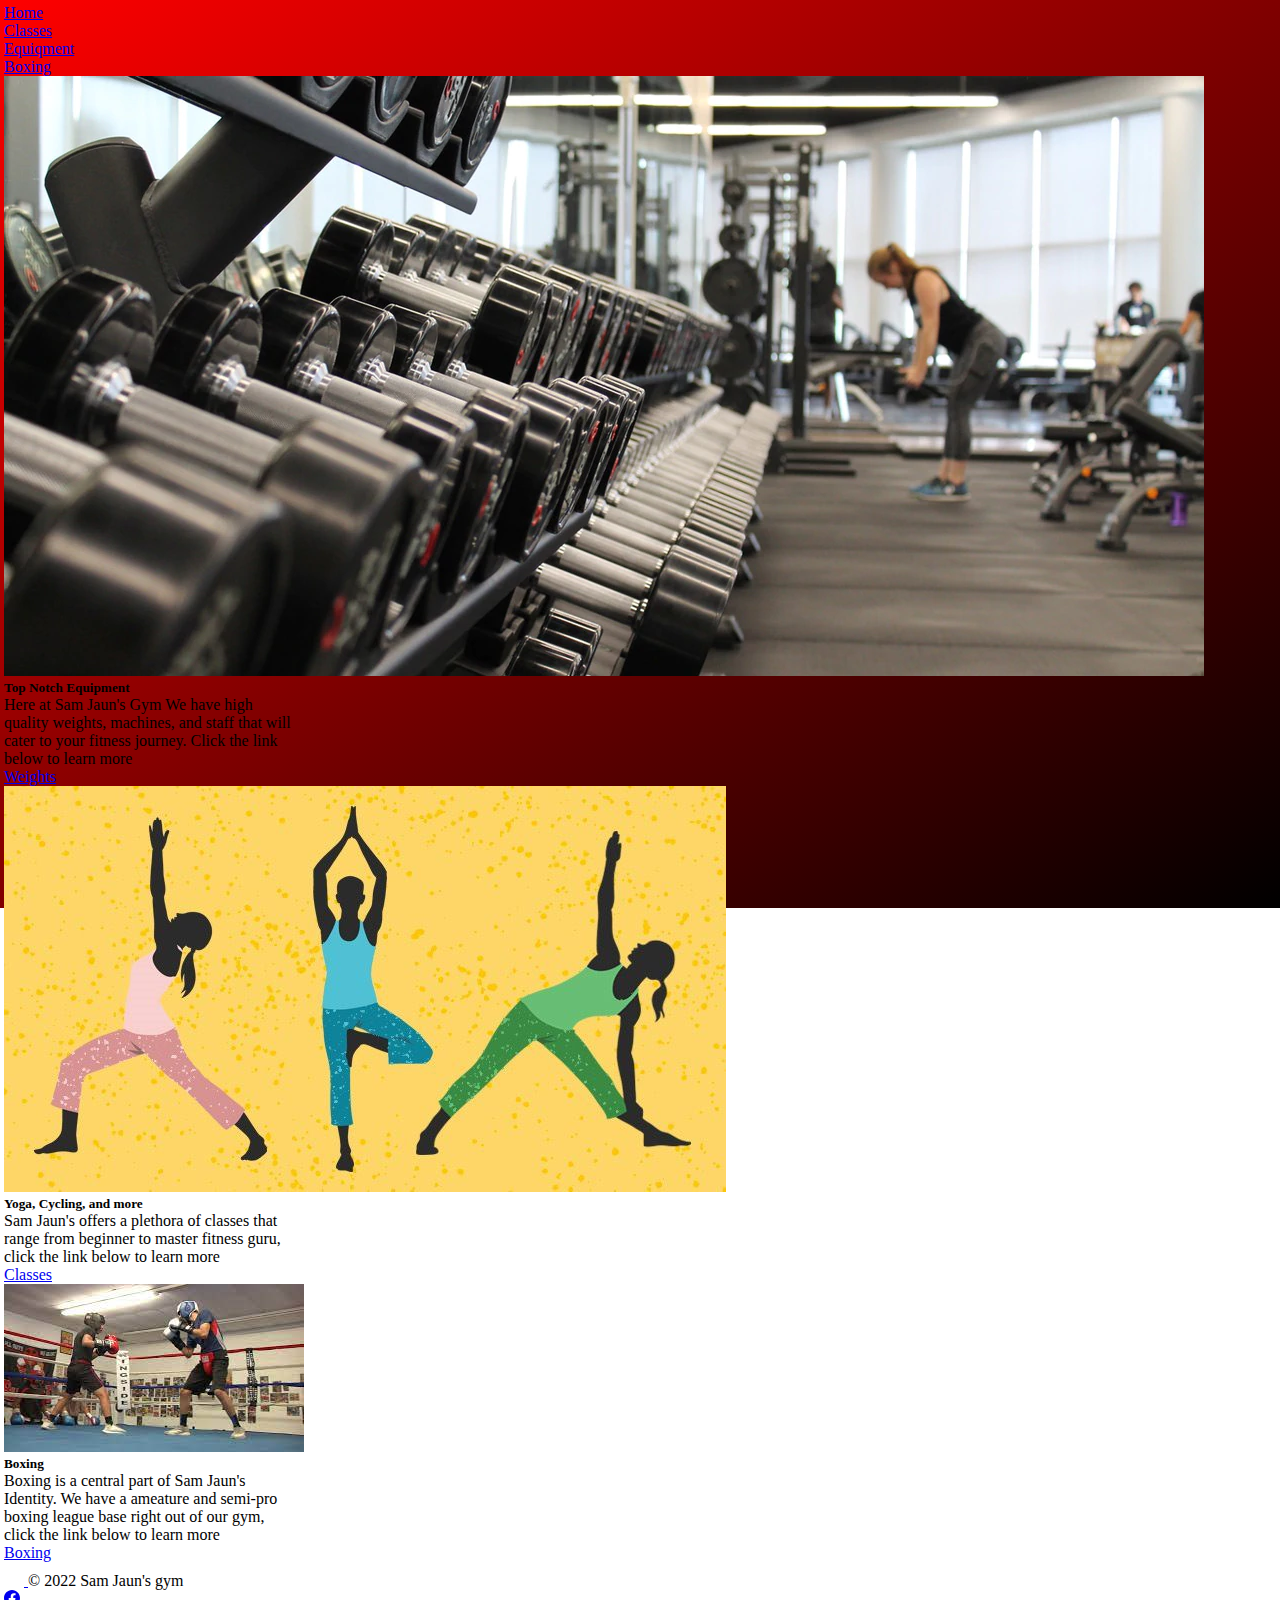
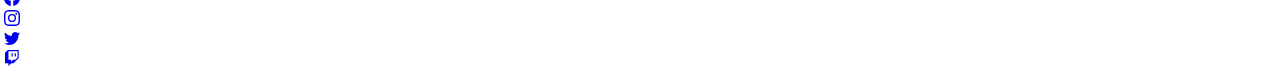
<file: index.html>
<!DOCTYPE html>
<html lang="en">
<head>
    <meta charset="UTF-8">
    <meta http-equiv="X-UA-Compatible" content="IE=edge">
    <meta name="viewport" content="width=device-width, initial-scale=1.0">
    <link href="https://cdn.jsdelivr.net/npm/bootstrap@5.1.3/dist/css/bootstrap.min.css" rel="stylesheet" integrity="sha384-1BmE4kWBq78iYhFldvKuhfTAU6auU8tT94WrHftjDbrCEXSU1oBoqyl2QvZ6jIW3" crossorigin="anonymous">
    <link rel="stylesheet" href="style.css">
    <title>Sam Jaun's Gym</title>
</head>
<body>

    <!-- NAV -->
    <ul class="navbar navbar-dark bg-dark">
        <li class="nav-item " >
          <a class="nav-link" aria-current="page" href="index.html">Home</a>
        </li>
        <li class="nav-item">
          <a class="nav-link" href="classes.html">Classes</a>
        </li>
        <li class="nav-item">
          <a class="nav-link" href="weights.html">Equiqment</a>
        </li>
        <li class="nav-item">
          <a class="nav-link"  href="box.html"> Boxing</a>
        </li>
      </ul>
  <!-- NAV -->
  <!-- CARDS -->
  <div class="row">
    <div class="col">
  <div class="card" style="width: 18rem;">
    <img src="weights.jpg" class="card-img-top" alt="...">
    <div class="card-body">
      <h5 class="card-title">Top Notch Equipment</h5>
      <p class="card-text">Here at Sam Jaun's Gym We have high quality weights, machines, and staff that will cater to your fitness journey. Click the link below to learn more</p>
      <a href="weights.html" class="btn btn-primary">Weights</a>
    </div>
  </div>
</div>
<div class="col">
  <div class="card" style="width: 18rem;">
    <img src="yoga.jpg" class="card-img-top" alt="...">
    <div class="card-body">
      <h5 class="card-title">Yoga, Cycling, and more</h5>
      <p class="card-text">Sam Jaun's offers a plethora of classes that range from beginner to master fitness guru, click the link below to learn more</p>
      <a href="classes.html" class="btn btn-primary">Classes</a>
    </div>
  </div>
</div>
<div class="col">
  <div class="card" style="width: 18rem;">
    <img src="boxingclass.jpg" class="card-img-top" alt="...">
    <div class="card-body">
      <h5 class="card-title">Boxing</h5>
      <p class="card-text">Boxing is a central part of Sam Jaun's Identity. We have a ameature and semi-pro boxing league base right out of our gym, click the link below to learn more </p>
      <a href="box.html" class="btn btn-primary">Boxing</a>
    </div>
  </div>
  </div>
  </div>
  <!-- CARDS -->
 <!-- FOOTER -->
  <footer id= "footer" class="d-flex flex-wrap justify-content-between align-items-center py-3 my-4 border-top">
    <div class="col-md-4 d-flex align-items-center">
      <a href="/" class="mb-3 me-2 mb-md-0 text-bold text-decoration-none lh-1">
        <svg class="bi" width="20" height="24"><use xlink:href="#bootstrap"></use></svg>
      </a>
      <span class="text-light">© 2022 Sam Jaun's gym</span>
    </div>

    <ul class="nav col-md-4 justify-content-end list-unstyled d-flex">
      <li class="ms-3"><a class="text-muted" href="#"><svg xmlns="http://www.w3.org/2000/svg" width="16" height="16" fill="currentColor" class="bi bi-facebook" viewBox="0 0 16 16">
        <path d="M16 8.049c0-4.446-3.582-8.05-8-8.05C3.58 0-.002 3.603-.002 8.05c0 4.017 2.926 7.347 6.75 7.951v-5.625h-2.03V8.05H6.75V6.275c0-2.017 1.195-3.131 3.022-3.131.876 0 1.791.157 1.791.157v1.98h-1.009c-.993 0-1.303.621-1.303 1.258v1.51h2.218l-.354 2.326H9.25V16c3.824-.604 6.75-3.934 6.75-7.951z"/>
      </svg></a></li>
      <li class="ms-3"><a class="text-muted" href="#"><svg xmlns="http://www.w3.org/2000/svg" width="16" height="16" fill="currentColor" class="bi bi-instagram" viewBox="0 0 16 16">
        <path d="M8 0C5.829 0 5.556.01 4.703.048 3.85.088 3.269.222 2.76.42a3.917 3.917 0 0 0-1.417.923A3.927 3.927 0 0 0 .42 2.76C.222 3.268.087 3.85.048 4.7.01 5.555 0 5.827 0 8.001c0 2.172.01 2.444.048 3.297.04.852.174 1.433.372 1.942.205.526.478.972.923 1.417.444.445.89.719 1.416.923.51.198 1.09.333 1.942.372C5.555 15.99 5.827 16 8 16s2.444-.01 3.298-.048c.851-.04 1.434-.174 1.943-.372a3.916 3.916 0 0 0 1.416-.923c.445-.445.718-.891.923-1.417.197-.509.332-1.09.372-1.942C15.99 10.445 16 10.173 16 8s-.01-2.445-.048-3.299c-.04-.851-.175-1.433-.372-1.941a3.926 3.926 0 0 0-.923-1.417A3.911 3.911 0 0 0 13.24.42c-.51-.198-1.092-.333-1.943-.372C10.443.01 10.172 0 7.998 0h.003zm-.717 1.442h.718c2.136 0 2.389.007 3.232.046.78.035 1.204.166 1.486.275.373.145.64.319.92.599.28.28.453.546.598.92.11.281.24.705.275 1.485.039.843.047 1.096.047 3.231s-.008 2.389-.047 3.232c-.035.78-.166 1.203-.275 1.485a2.47 2.47 0 0 1-.599.919c-.28.28-.546.453-.92.598-.28.11-.704.24-1.485.276-.843.038-1.096.047-3.232.047s-2.39-.009-3.233-.047c-.78-.036-1.203-.166-1.485-.276a2.478 2.478 0 0 1-.92-.598 2.48 2.48 0 0 1-.6-.92c-.109-.281-.24-.705-.275-1.485-.038-.843-.046-1.096-.046-3.233 0-2.136.008-2.388.046-3.231.036-.78.166-1.204.276-1.486.145-.373.319-.64.599-.92.28-.28.546-.453.92-.598.282-.11.705-.24 1.485-.276.738-.034 1.024-.044 2.515-.045v.002zm4.988 1.328a.96.96 0 1 0 0 1.92.96.96 0 0 0 0-1.92zm-4.27 1.122a4.109 4.109 0 1 0 0 8.217 4.109 4.109 0 0 0 0-8.217zm0 1.441a2.667 2.667 0 1 1 0 5.334 2.667 2.667 0 0 1 0-5.334z"/>
      </svg></a></li>
      <li class="ms-3"><a class="text-muted" href="#"><svg xmlns="http://www.w3.org/2000/svg" width="16" height="16" fill="currentColor" class="bi bi-twitter" viewBox="0 0 16 16">
        <path d="M5.026 15c6.038 0 9.341-5.003 9.341-9.334 0-.14 0-.282-.006-.422A6.685 6.685 0 0 0 16 3.542a6.658 6.658 0 0 1-1.889.518 3.301 3.301 0 0 0 1.447-1.817 6.533 6.533 0 0 1-2.087.793A3.286 3.286 0 0 0 7.875 6.03a9.325 9.325 0 0 1-6.767-3.429 3.289 3.289 0 0 0 1.018 4.382A3.323 3.323 0 0 1 .64 6.575v.045a3.288 3.288 0 0 0 2.632 3.218 3.203 3.203 0 0 1-.865.115 3.23 3.23 0 0 1-.614-.057 3.283 3.283 0 0 0 3.067 2.277A6.588 6.588 0 0 1 .78 13.58a6.32 6.32 0 0 1-.78-.045A9.344 9.344 0 0 0 5.026 15z"/>
      </svg></use></svg></a></li>
      <li class="ms-3"><a class="text-muted" href="#"><svg xmlns="http://www.w3.org/2000/svg" width="16" height="16" fill="currentColor" class="bi bi-twitch" viewBox="0 0 16 16">
        <path d="M3.857 0 1 2.857v10.286h3.429V16l2.857-2.857H9.57L14.714 8V0H3.857zm9.714 7.429-2.285 2.285H9l-2 2v-2H4.429V1.143h9.142v6.286z"/>
        <path d="M11.857 3.143h-1.143V6.57h1.143V3.143zm-3.143 0H7.571V6.57h1.143V3.143z"/>
      </svg></a></li>
    </ul>
  </footer>
  <!-- FOOTER -->
</body>
</html>
</file>
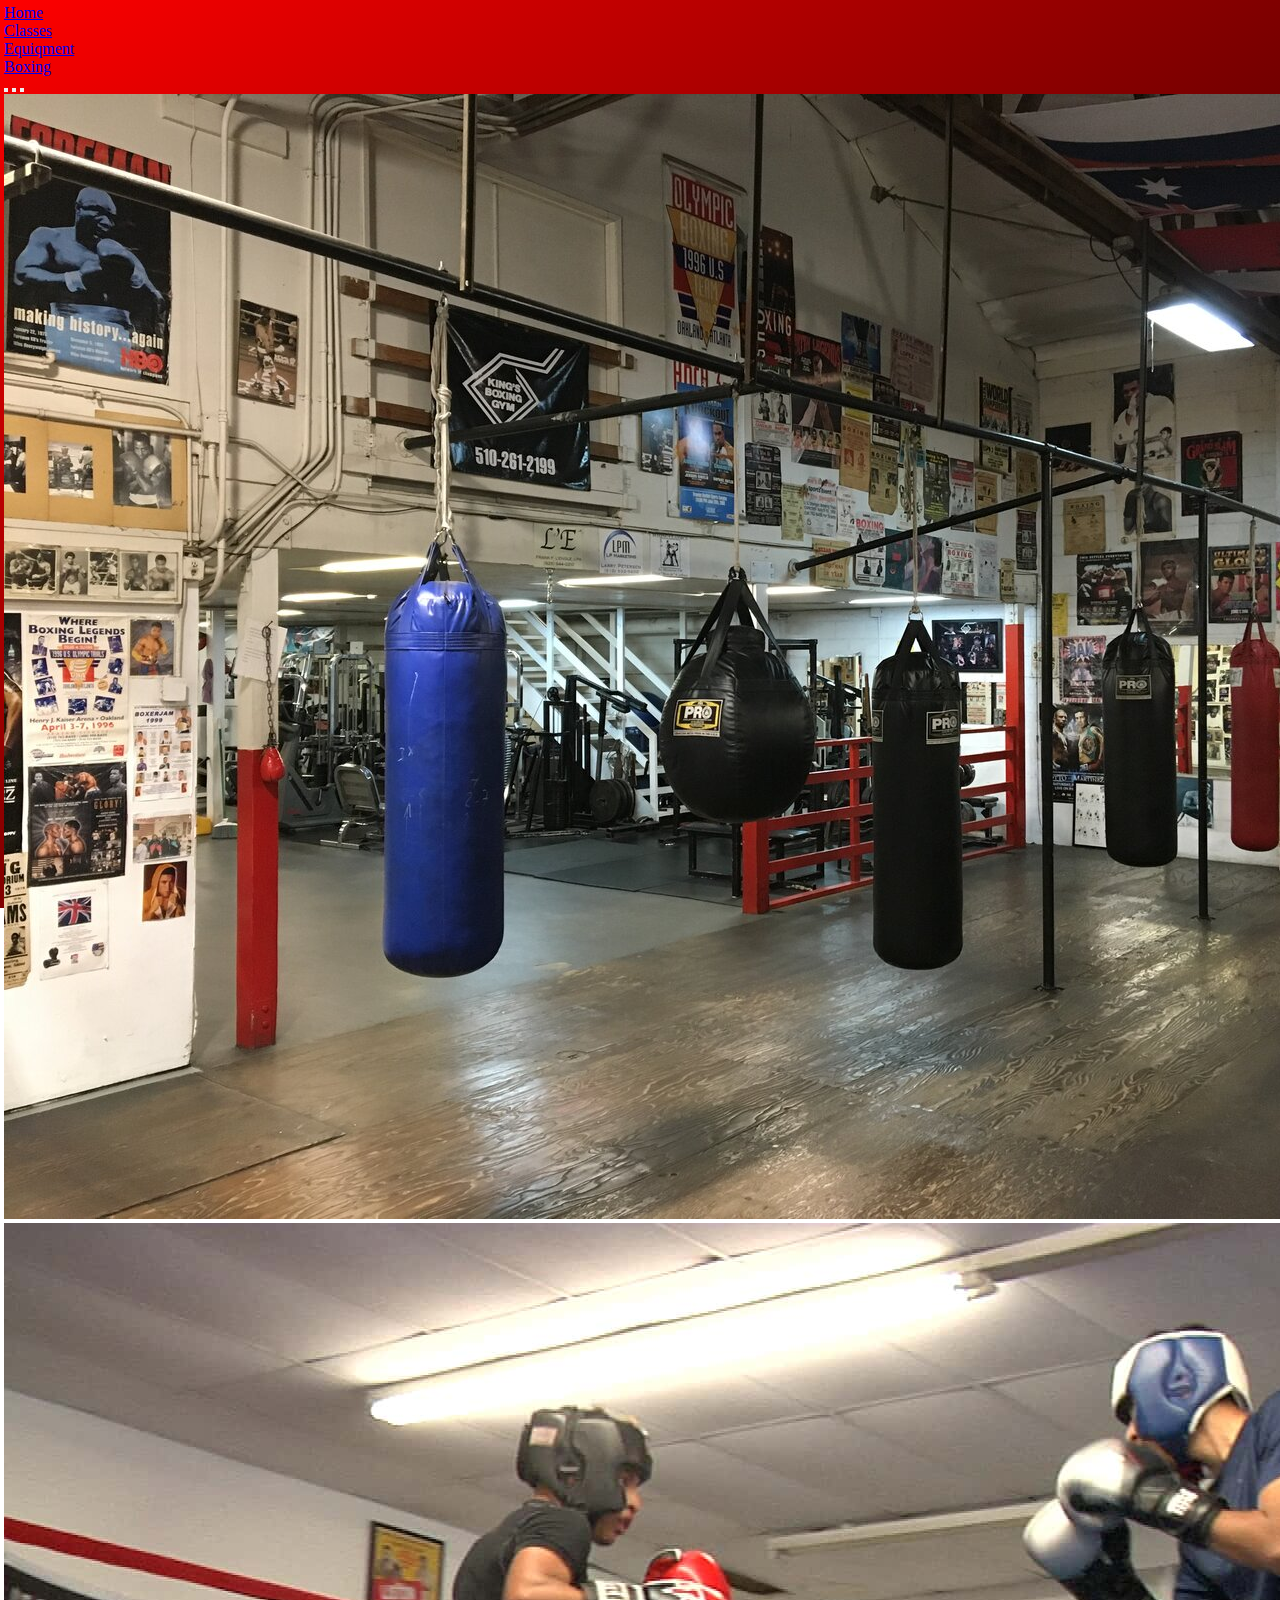
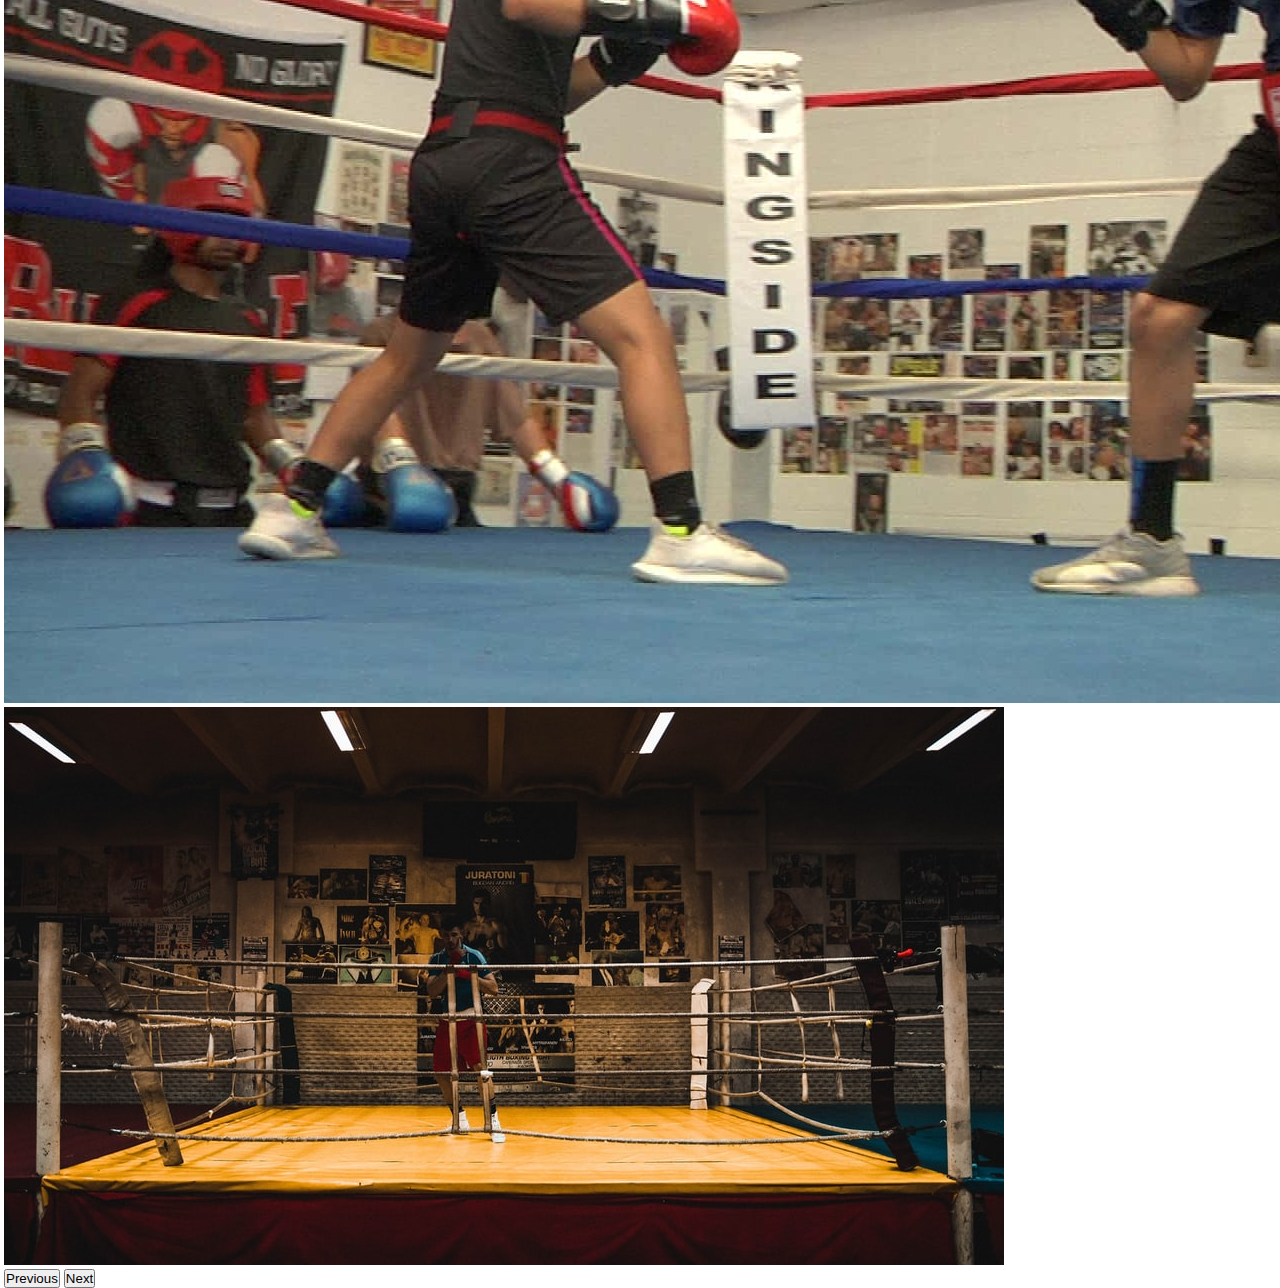
<file: box.html>
<!DOCTYPE html>
<html lang="en">
<head>
    <meta charset="UTF-8">
    <meta http-equiv="X-UA-Compatible" content="IE=edge">
    <meta name="viewport" content="width=device-width, initial-scale=1.0">
    <link href="https://cdn.jsdelivr.net/npm/bootstrap@5.1.3/dist/css/bootstrap.min.css" rel="stylesheet" integrity="sha384-1BmE4kWBq78iYhFldvKuhfTAU6auU8tT94WrHftjDbrCEXSU1oBoqyl2QvZ6jIW3" crossorigin="anonymous">
    <link rel="stylesheet" href="style.css">
    <title>Boxing</title>
</head>
<body $gradient: linear-gradient(180deg, rgba($dark, .15), rgba($red, 0));
>
    <!-- NAV -->
    <ul class="navbar navbar-dark bg-dark">
      <li class="nav-item " >
        <a class="nav-link" aria-current="page" href="index.html">Home</a>
      </li>
      <li class="nav-item">
        <a class="nav-link" href="classes.html">Classes</a>
      </li>
      <li class="nav-item">
        <a class="nav-link" href="weights.html">Equiqment</a>
      </li>
      <li class="nav-item">
        <a class="nav-link"  href="box.html"> Boxing</a>
      </li>
    </ul>
<!-- NAV -->

    <!-- Images begin-->
    <div id="carouselExampleIndicators" class="carousel slide" data-bs-ride="carousel">
        <div class="carousel-indicators">
          <button type="button" data-bs-target="#carouselExampleIndicators" data-bs-slide-to="0" class="active" aria-current="true" aria-label="Slide 1"></button>
          <button type="button" data-bs-target="#carouselExampleIndicators" data-bs-slide-to="1" aria-label="Slide 2"></button>
          <button type="button" data-bs-target="#carouselExampleIndicators" data-bs-slide-to="2" aria-label="Slide 3"></button>
        </div>
        <div class="carousel-inner">
          <div class="carousel-item active">
            <img src="boxingsection.jpg" class="d-block w-100" alt="..." max-height = "60em">
          </div>
          <div class="carousel-item">
            <img src="fightingmatch.jpg" class="d-block w-100" alt="..." max-height = "60em">
          </div>
          <div class="carousel-item">
            <img src="fight.jpg" class="d-block w-100" alt="..." max-height = "60em">
          </div>
        </div>
        <button class="carousel-control-prev" type="button" data-bs-target="#carouselExampleIndicators" data-bs-slide="prev">
          <span class="carousel-control-prev-icon" aria-hidden="true"></span>
          <span class="visually-hidden">Previous</span>
        </button>
        <button class="carousel-control-next" type="button" data-bs-target="#carouselExampleIndicators" data-bs-slide="next">
          <span class="carousel-control-next-icon" aria-hidden="true"></span>
          <span class="visually-hidden">Next</span>
        </button>
      </div>
      <!-- Images end-->
      
      
      <script src="https://cdn.jsdelivr.net/npm/bootstrap@5.1.3/dist/js/bootstrap.bundle.min.js" integrity="sha384-ka7Sk0Gln4gmtz2MlQnikT1wXgYsOg+OMhuP+IlRH9sENBO0LRn5q+8nbTov4+1p" crossorigin="anonymous"></script>



</body>
</html>
</file>
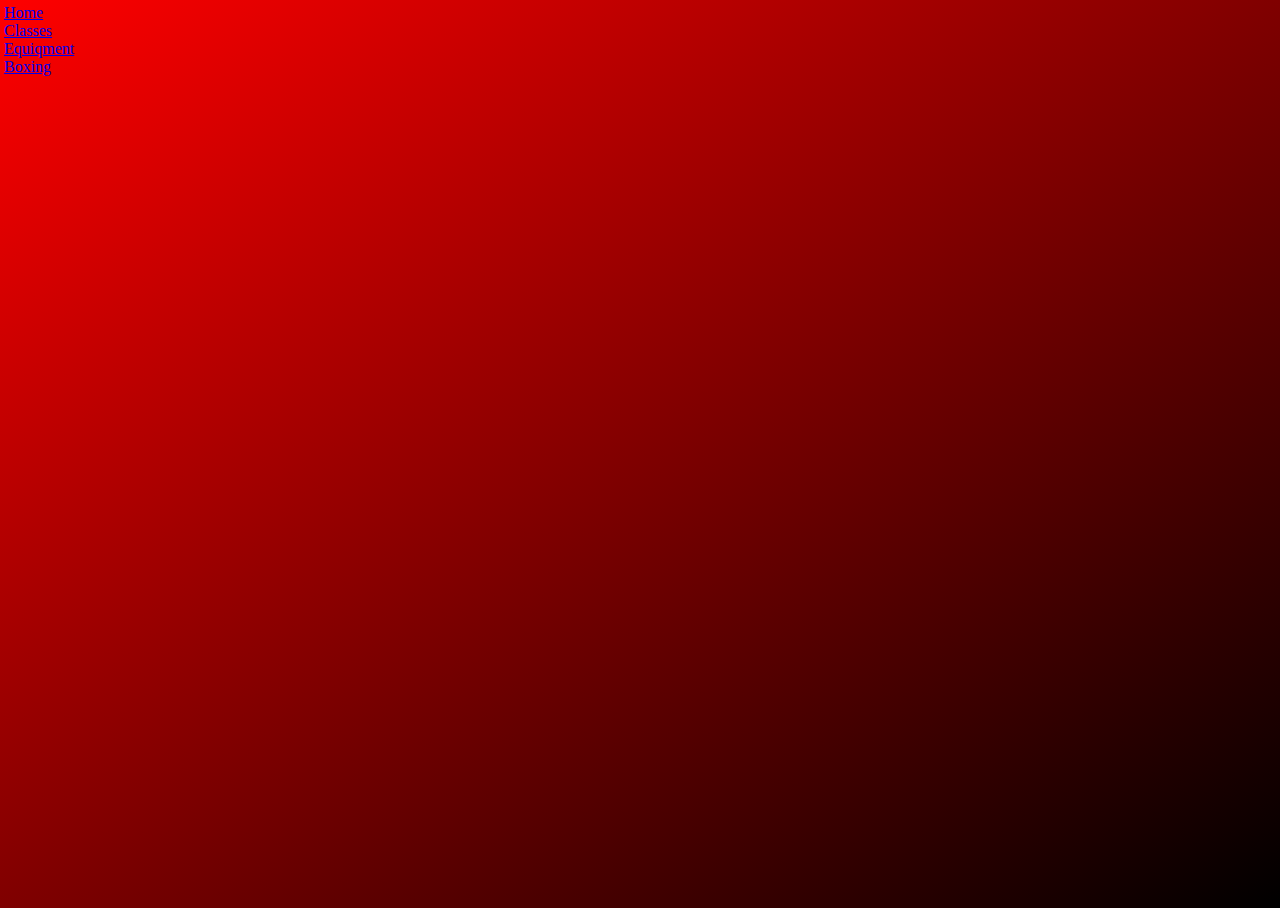
<file: classes.html>
<!DOCTYPE html>
<html lang="en">
<head>
    <meta charset="UTF-8">
    <meta http-equiv="X-UA-Compatible" content="IE=edge">
    <meta name="viewport" content="width=device-width, initial-scale=1.0">
    <link href="https://cdn.jsdelivr.net/npm/bootstrap@5.1.3/dist/css/bootstrap.min.css" rel="stylesheet" integrity="sha384-1BmE4kWBq78iYhFldvKuhfTAU6auU8tT94WrHftjDbrCEXSU1oBoqyl2QvZ6jIW3" crossorigin="anonymous">
    <link rel="stylesheet" href="style.css">
    <title>Sam Jaun's Gym</title>
</head>
<body>

    <!-- NAV -->
    <ul class="navbar navbar-dark bg-dark">
        <li class="nav-item " >
          <a class="nav-link" aria-current="page" href="index.html">Home</a>
        </li>
        <li class="nav-item">
          <a class="nav-link" href="classes.html">Classes</a>
        </li>
        <li class="nav-item">
          <a class="nav-link" href="weights.html">Equiqment</a>
        </li>
        <li class="nav-item">
          <a class="nav-link"  href="box.html"> Boxing</a>
        </li>
    </ul>
  <!-- NAV -->
  <div>
  
  </div>
</body>
</html>
</file>
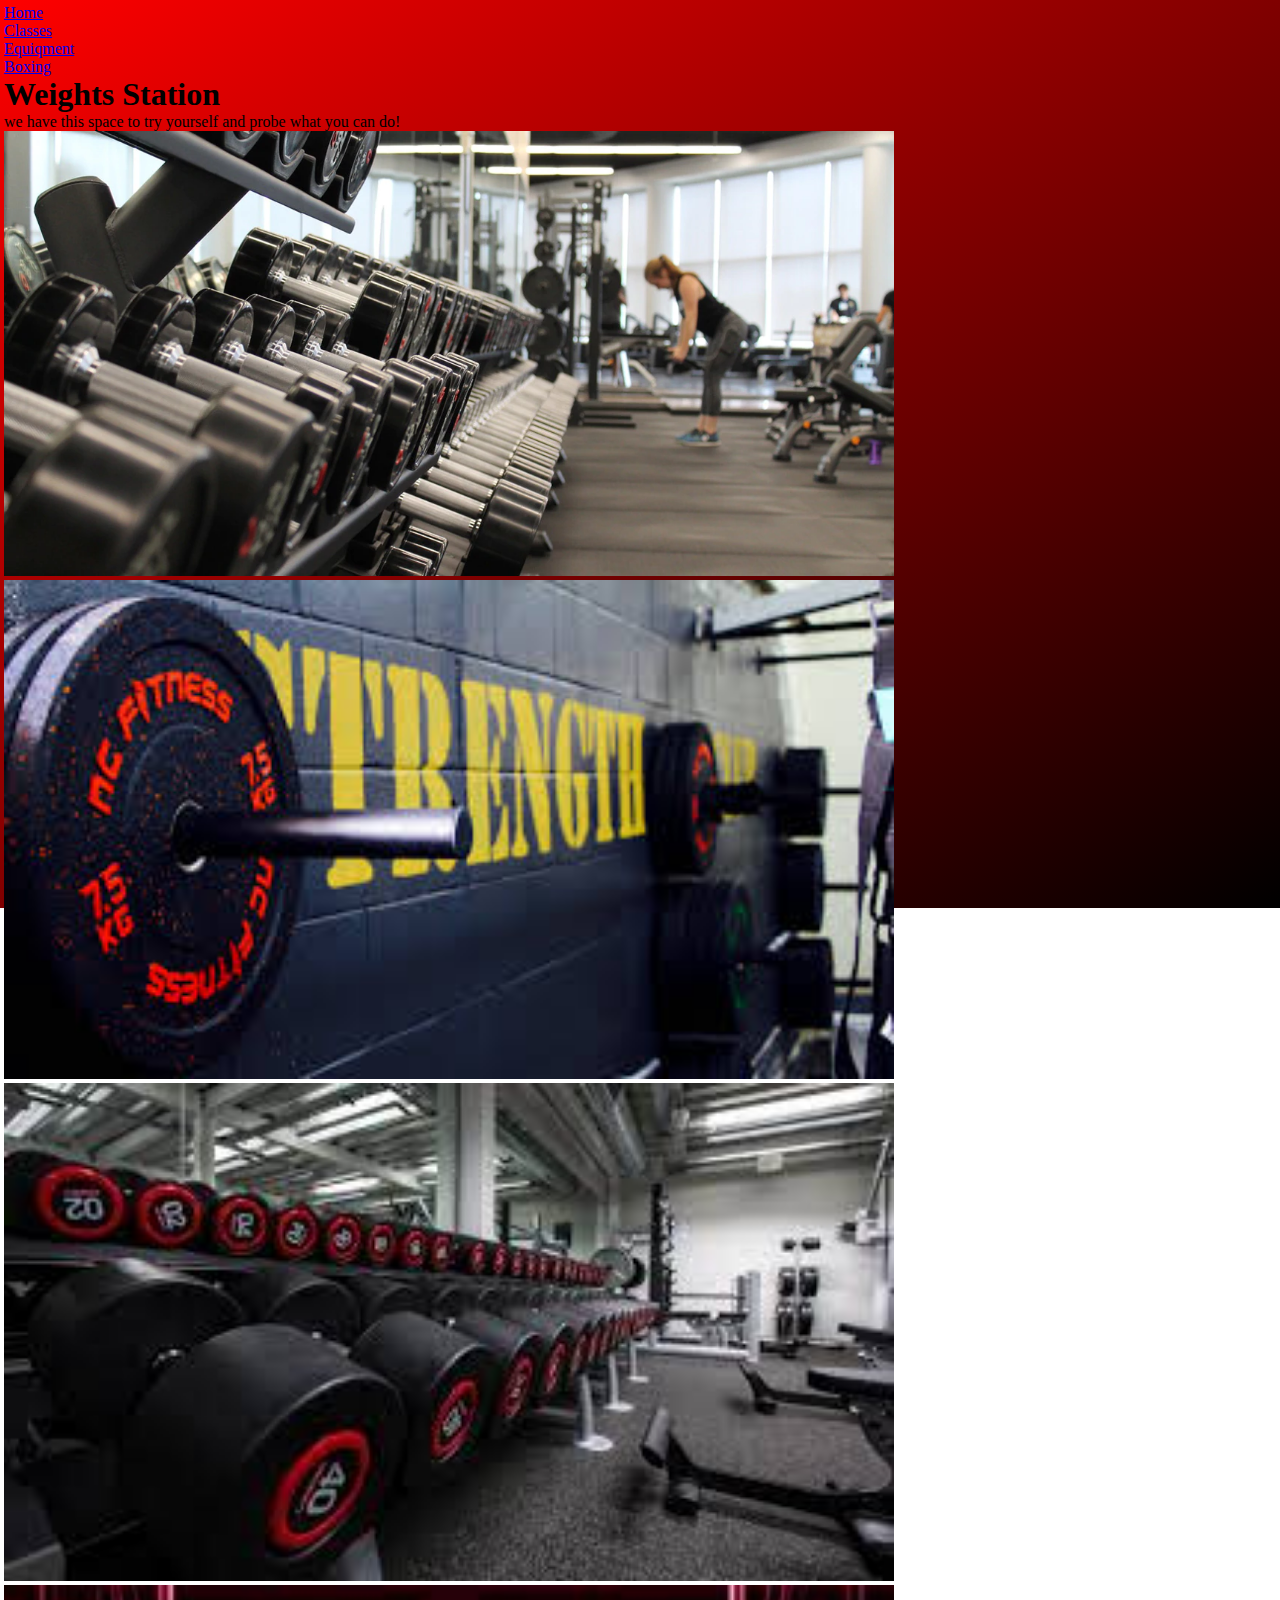
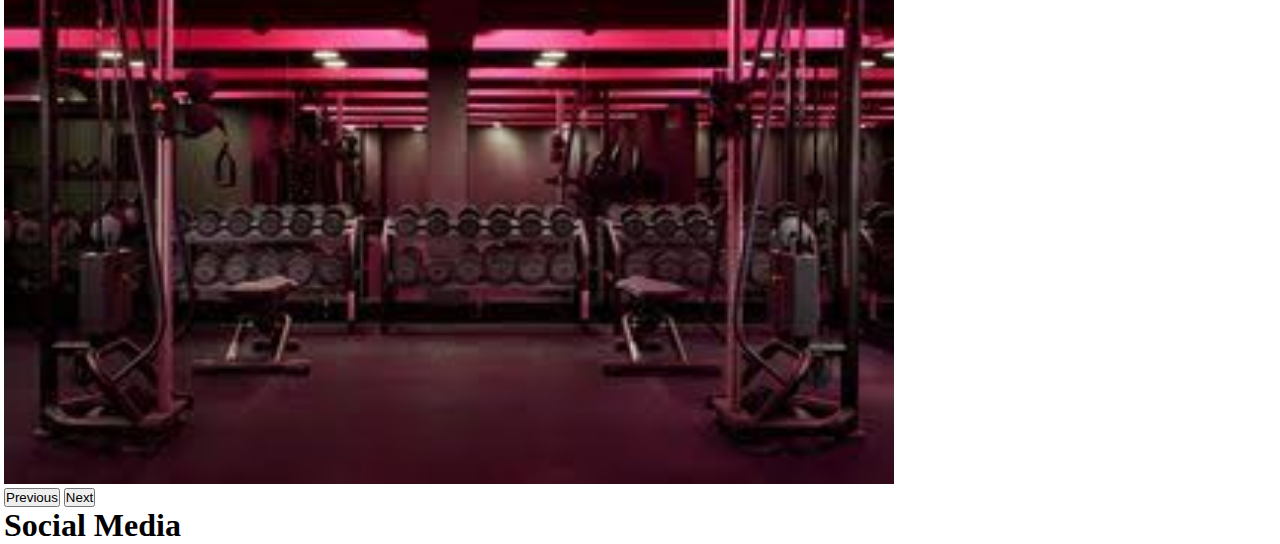
<file: weights.html>
<!DOCTYPE html>
<html lang="en">
<head>
    <meta charset="UTF-8">
    <meta http-equiv="X-UA-Compatible" content="IE=edge">
    <meta name="viewport" content="width=device-width, initial-scale=1.0">
    <link href="https://cdn.jsdelivr.net/npm/bootstrap@5.1.3/dist/css/bootstrap.min.css" rel="stylesheet" integrity="sha384-1BmE4kWBq78iYhFldvKuhfTAU6auU8tT94WrHftjDbrCEXSU1oBoqyl2QvZ6jIW3" crossorigin="anonymous">
    <link rel="stylesheet" href="style.css">
    <title>Sam Jaun's Gym</title>
</head>
<body>

    <!-- NAV -->
    <ul class="navbar navbar-dark bg-dark">
        <li class="nav-item " >
          <a class="nav-link" aria-current="page" href="index.html">Home</a>
        </li>
        <li class="nav-item">
          <a class="nav-link" href="classes.html">Classes</a>
        </li>
        <li class="nav-item">
          <a class="nav-link" href="weights.html">Equiqment</a>
        </li>
        <li class="nav-item">
          <a class="nav-link"  href="box.html"> Boxing</a>
        </li>
      </ul>

      
<H1>Weights Station</H1>
<p> we have this space to try yourself and probe what you can do!</p>


     

<div id="carouselExampleControls" class="carousel slide" data-bs-ride="carousel">
  <div class="carousel-inner">
    <div class="carousel-item active">
      <img src="weights.jpg" class="d-block w-100" alt="weights" width="70%" height="70%">
    </div>
    <div class="carousel-item">
      <img src="foto4.jpg" class="d-block w-100" alt="..." width="70%" height="70%">
    </div>
    
    <div class="carousel-item">
      <img src="foto2.jpg" class="d-block w-100" alt="..."width="70%" height="70%">
    </div>
  
    <div class="carousel-item">
      <img src="foto3.jpg" class="d-block w-100" alt="..."width="70%" height="70%">
    </div>
  </div>
  <button class="carousel-control-prev" type="button" data-bs-target="#carouselExampleControls" data-bs-slide="prev">
    <span class="carousel-control-prev-icon" aria-hidden="true"></span>
    <span class="visually-hidden">Previous</span>
  </button>
  <button class="carousel-control-next" type="button" data-bs-target="#carouselExampleControls" data-bs-slide="next">
    <span class="carousel-control-next-icon" aria-hidden="true"></span>
    <span class="visually-hidden">Next</span>
  </button>
</div>
<script src="https://cdn.jsdelivr.net/npm/bootstrap@5.1.3/dist/js/bootstrap.bundle.min.js" integrity="sha384-ka7Sk0Gln4gmtz2MlQnikT1wXgYsOg+OMhuP+IlRH9sENBO0LRn5q+8nbTov4+1p" crossorigin="anonymous"></script>

<h1>Social Media</h1>




</body>
</html>
</file>
<file: style.css>
*{
    margin: 0;
    padding: 0;
}
body {
    margin: 2px;
    padding: 2px;
    background-image: linear-gradient(to bottom right, red, black);
    background-repeat:no-repeat;
    background-size: cover;
    height: 100vh;
}
ul{
    color: white;
}

.navbar:hover {
    background-color: white;
    color: purple;
}

a:hover {
    color: white;

}
</file>
